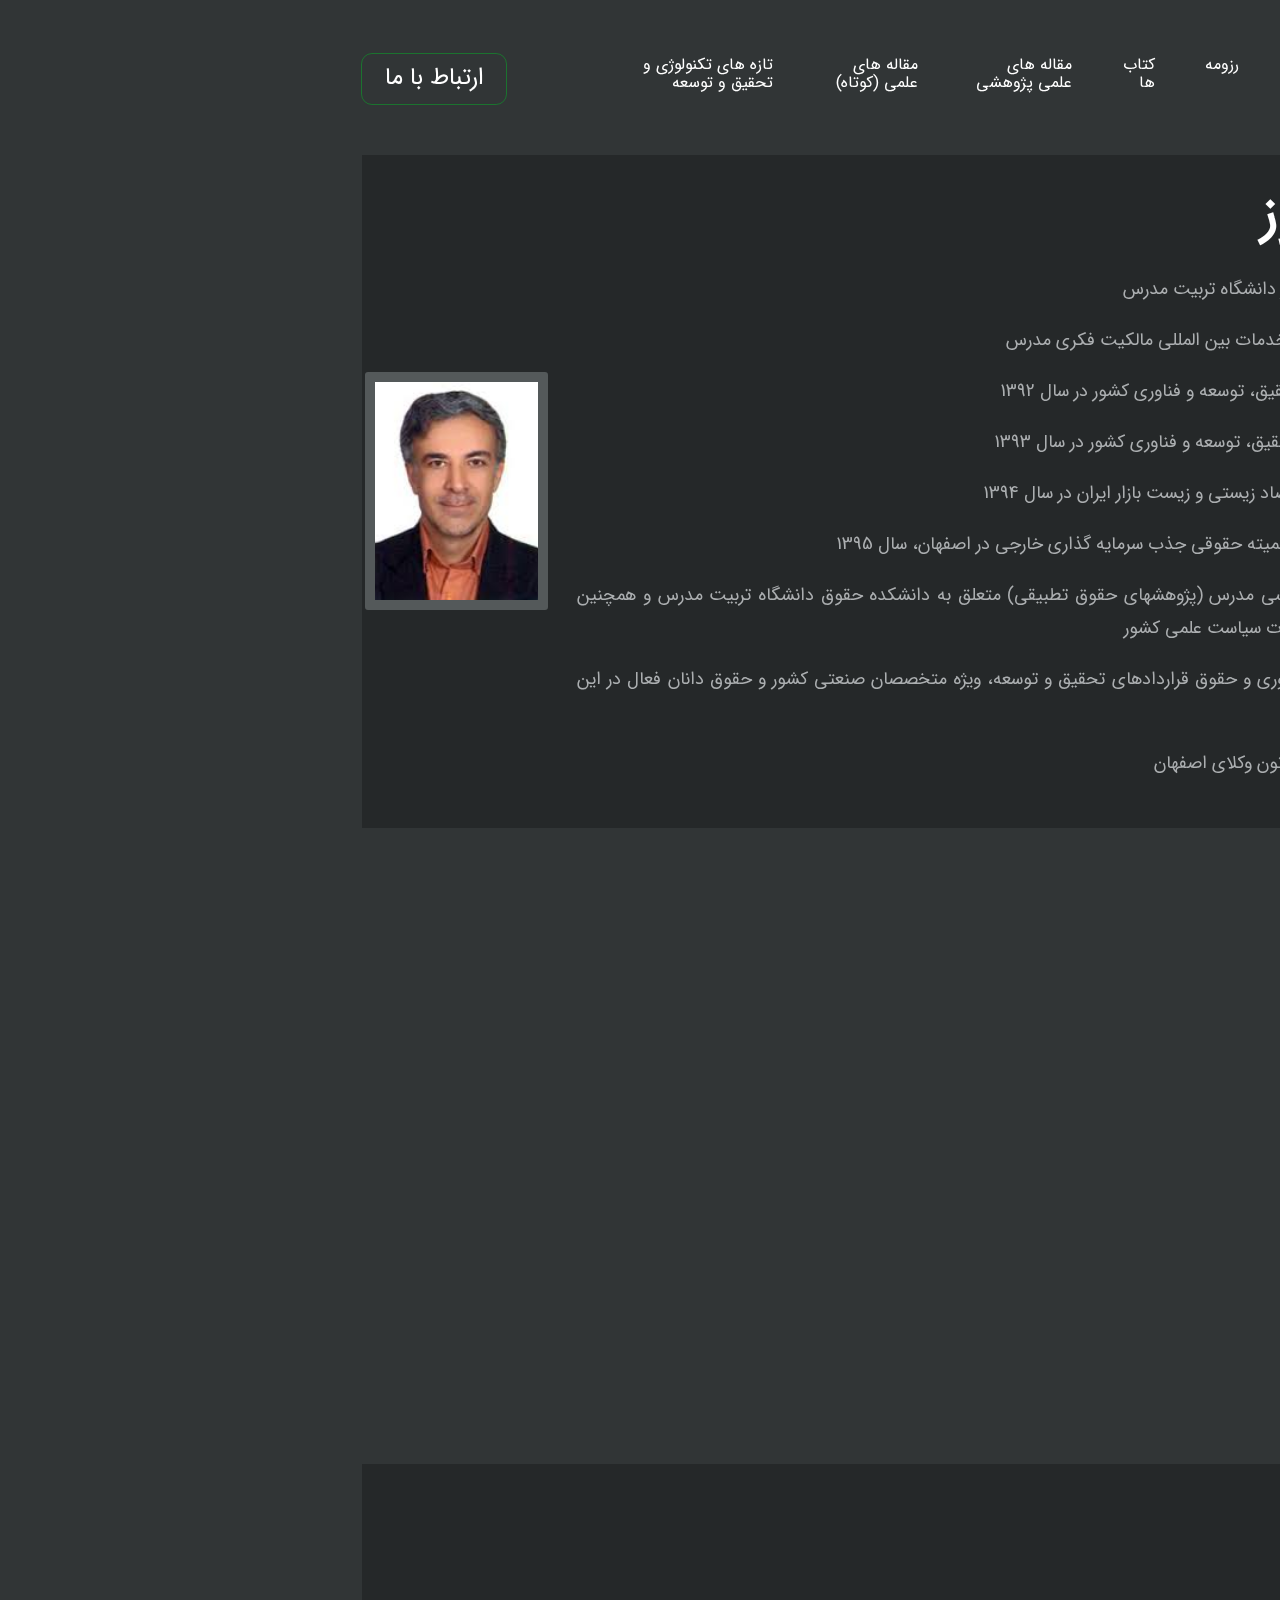
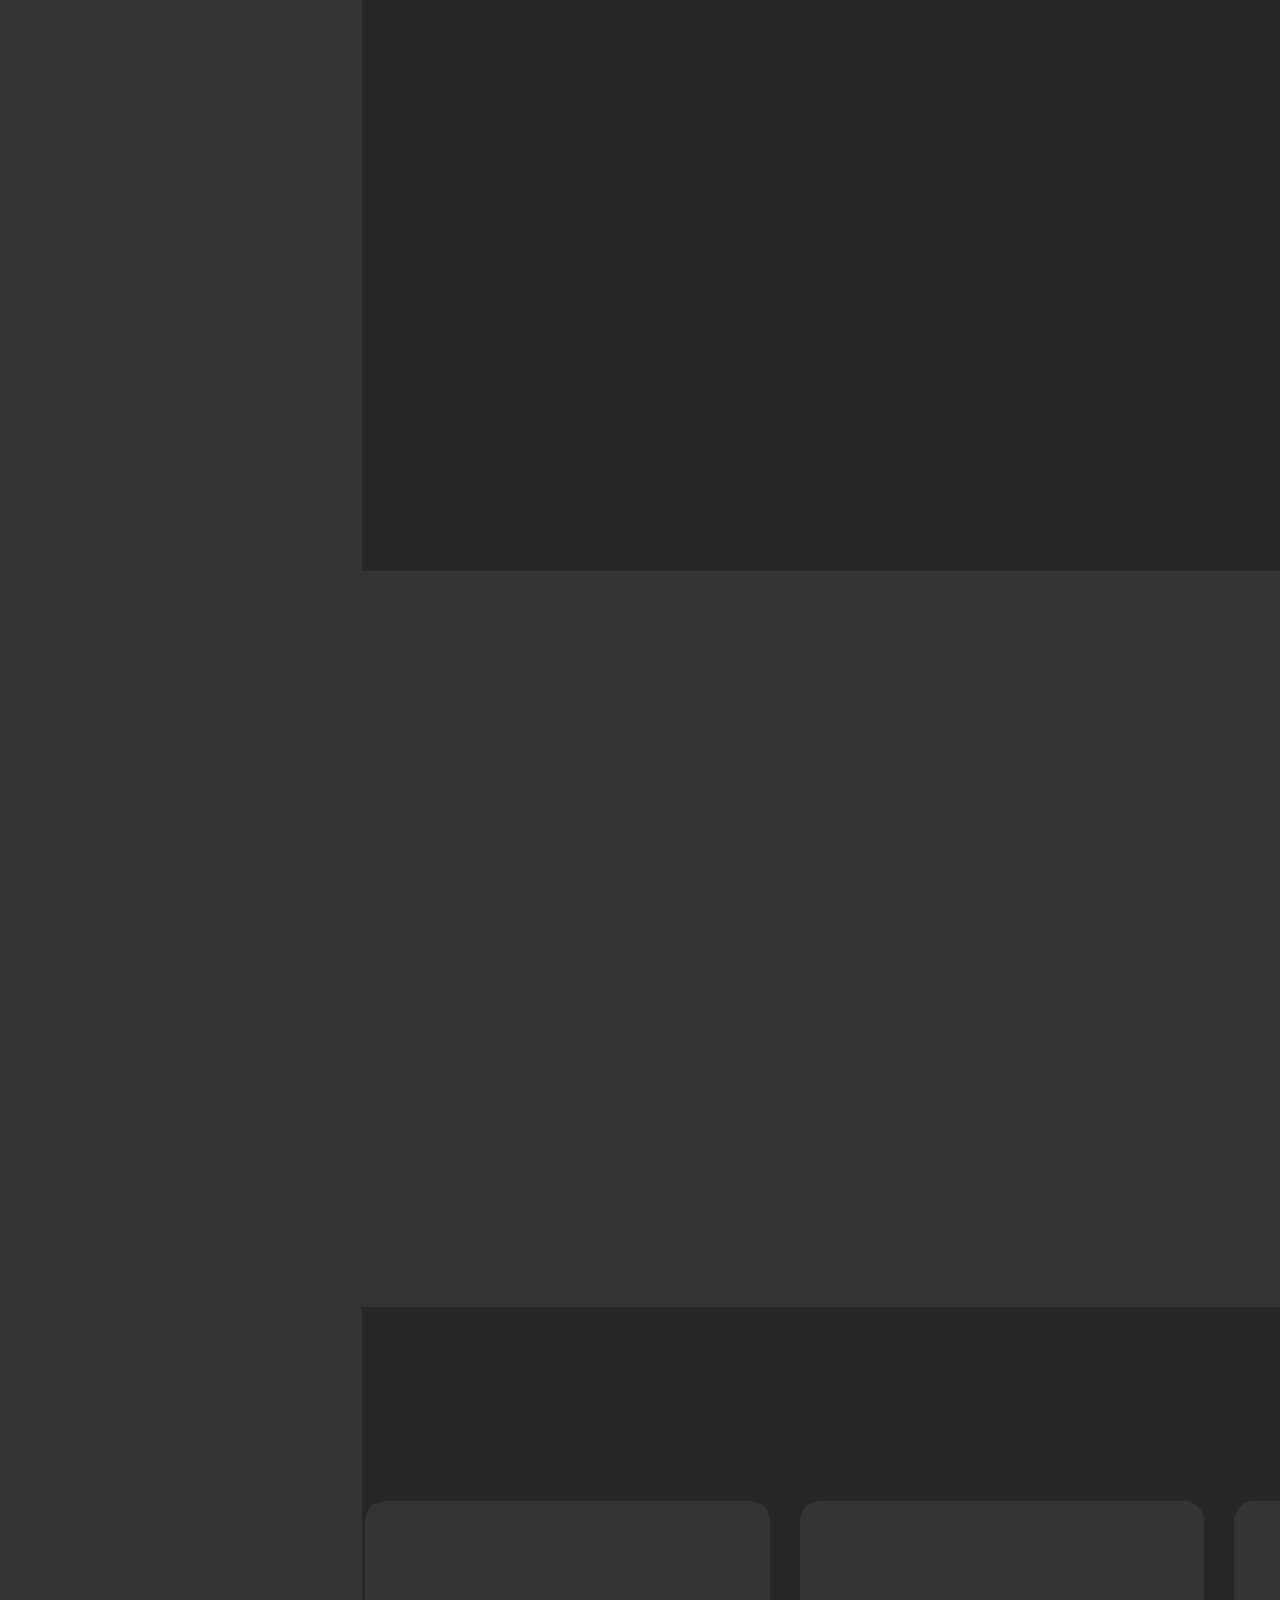
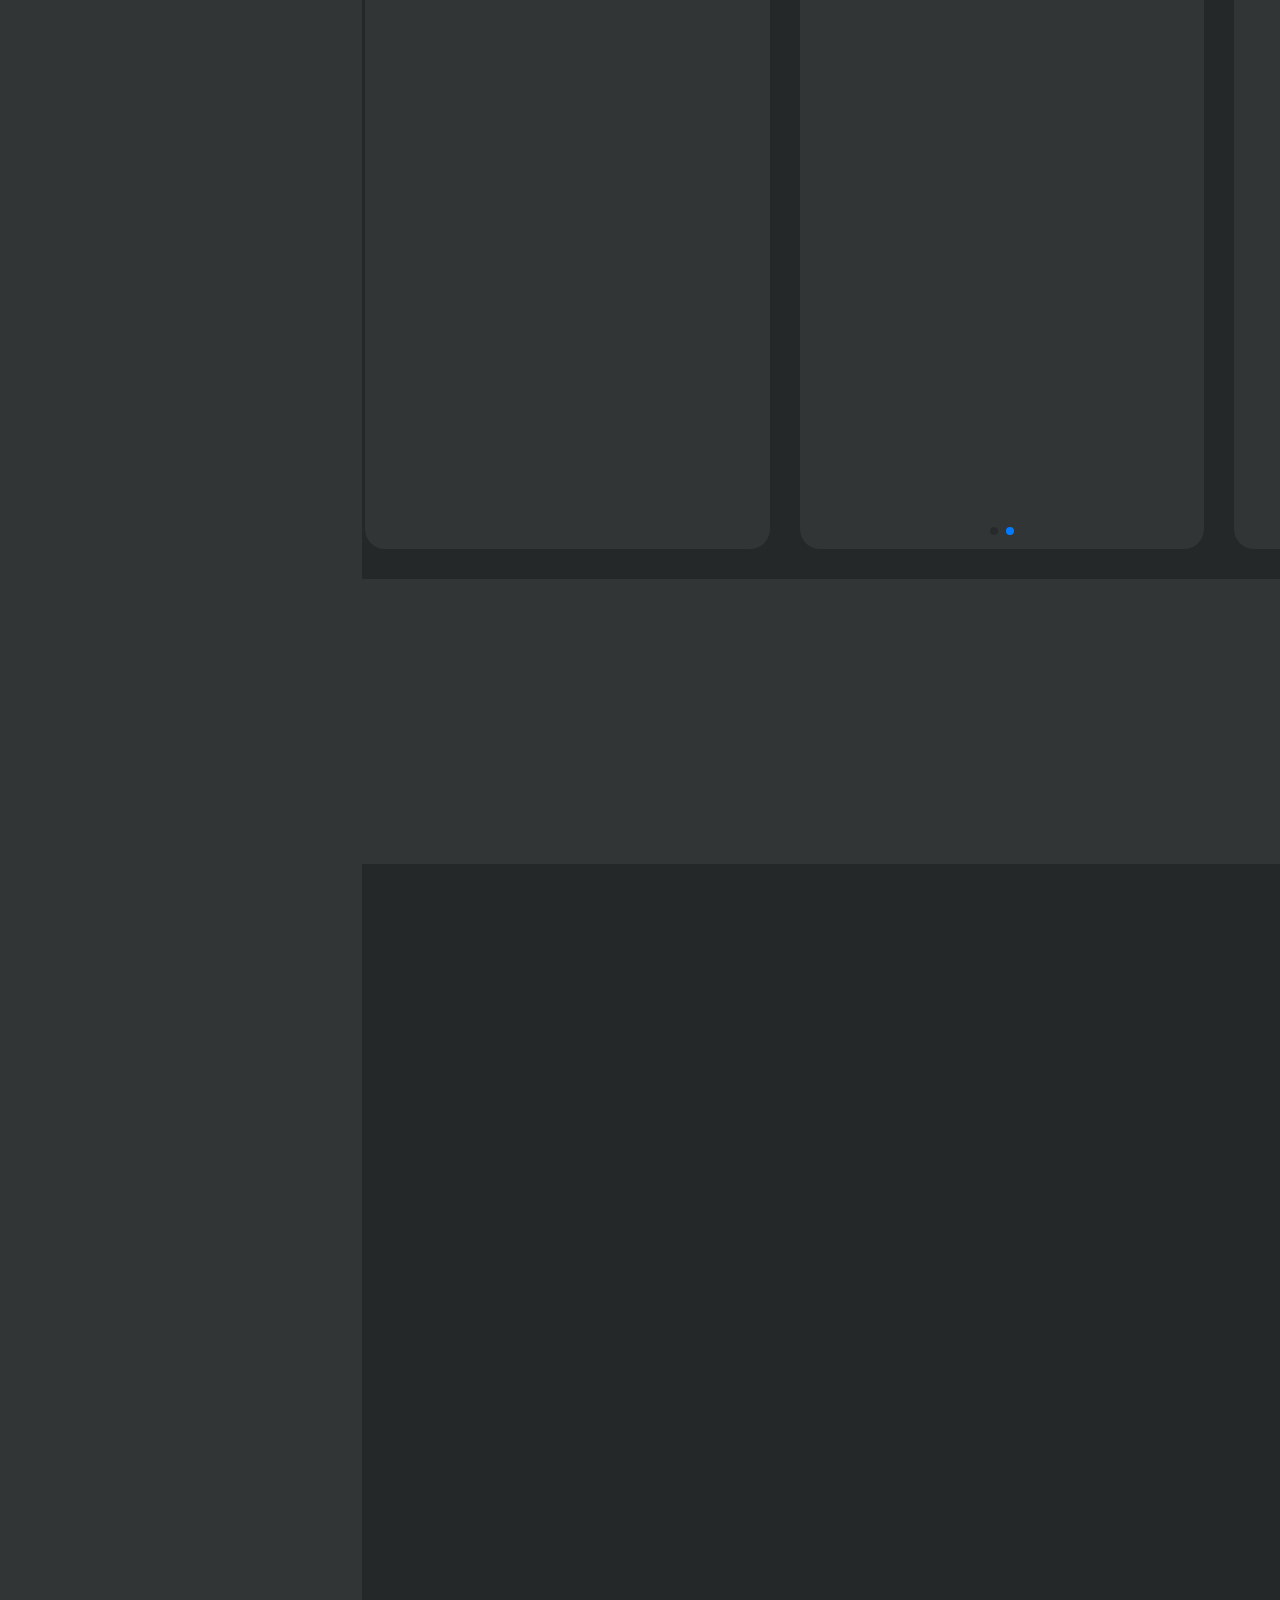
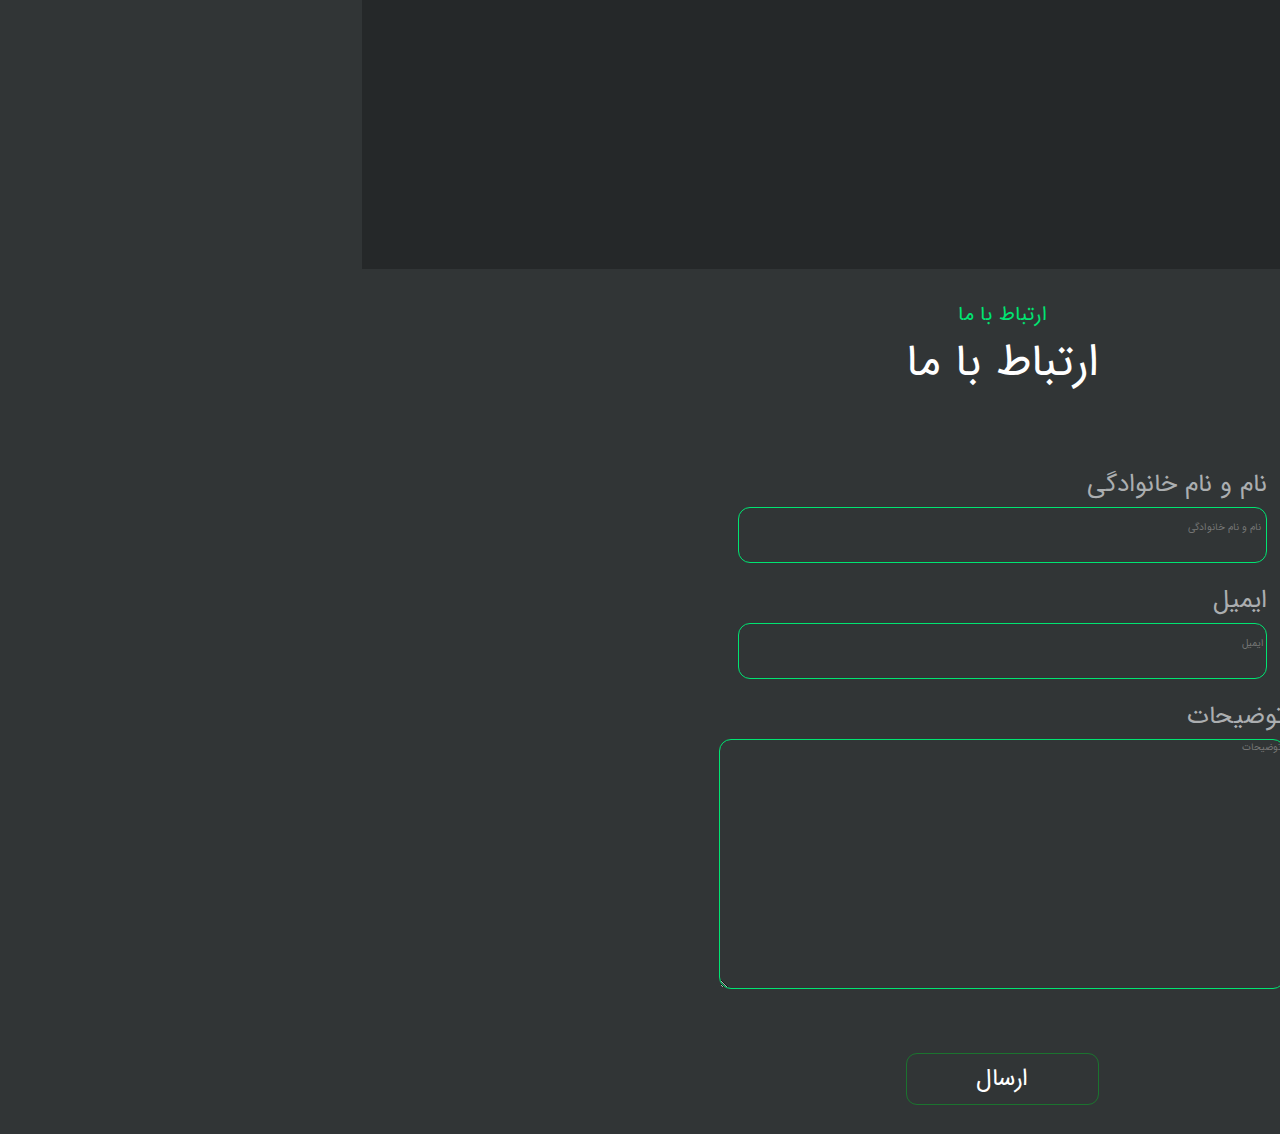
<file: index.html>
<!DOCTYPE html>
<html lang="en">

<head>
    <meta charset="UTF-8">
    <meta http-equiv="X-UA-Compatible" content="IE=edge">
    <meta name="viewport" content="width=device-width, initial-scale=1.0">
    <link rel="preconnect" href="https://fonts.googleapis.com">
    <link rel="preconnect" href="https://fonts.gstatic.com" crossorigin>
    <link href="https://fonts.googleapis.com/css2?family=Poppins:wght@400;500&display=swap" rel="stylesheet">
    <link href="https://unpkg.com/aos@2.3.1/dist/aos.css" rel="stylesheet">
    <link rel="stylesheet" href="https://cdn.jsdelivr.net/npm/swiper@8/swiper-bundle.min.css" />
    <link rel="stylesheet" href="./css/normalize.css">
    <link rel="stylesheet" href="./css/styles.css">
    <title> دکتر محمد احسنی فروز</title>
</head>

<body>
    <!--@@@@@@@@@@@@@@@@ Header @@@@@@@@@@@@@@@@@@@-->
    <header class="header">
        <h1 class="header__title" data-aos="fade-up" data-aos-anchor-placement="center-bottom">
            دکتر محمد احسنی فروز
        </h1>
        <button type="button" class="toggle-btn">
            <span class="bar"></span>
            <span class="bar"></span>
            <span class="bar"></span>
        </button>
        <nav class="navbar">
            <ul class="menu">
                <li class="menu__item" data-aos="flip-left" data-aos-easing="ease-out-cubic" data-aos-duration="2000"><a
                        href="#">صفحه اصلی</a></li>
                <li class="menu__item" data-aos="flip-left" data-aos-easing="ease-out-cubic" data-aos-duration="2000"><a
                        href="/Biography.html">زندگی نامه</a></li>
                <li class="menu__item" data-aos="flip-left" data-aos-easing="ease-out-cubic" data-aos-duration="2000"><a
                        href="#">رزومه</a></li>
                <li class="menu__item" data-aos="flip-left" data-aos-easing="ease-out-cubic" data-aos-duration="2000"><a
                        href="#">کتاب ها </a></li>
                <li class="menu__item" data-aos="flip-left" data-aos-easing="ease-out-cubic" data-aos-duration="2000"><a
                        href="#">مقاله های علمی
                        پژوهشی</a></li>
                <li class="menu__item" data-aos="flip-left" data-aos-easing="ease-out-cubic" data-aos-duration="2000"><a
                        href="#">مقاله های علمی
                        (کوتاه)</a></li>
                <li class="menu__item" data-aos="flip-left" data-aos-easing="ease-out-cubic" data-aos-duration="2000"><a
                        href="#">تازه های تکنولوژی و
                        تحقیق و توسعه</a></li>
            </ul>
            <button type="button" class="btn btn--contact" data-aos="fade-up"
                data-aos-anchor-placement="top-bottom">ارتباط با ما</button>
        </nav>
        <!-- </div> -->
    </header>
    <!--@@@@@@@@@@@@@@@@Main@@@@@@@@@@@@@@@@@@@-->
    <main class="main">
        <!--@@@@@@@@@@@@@@@@ Main-info @@@@@@@@@@@@@@@@@@@-->
        <div class="main__info" data-aos="fade-in">
            <div class="container">
                <div class="main__info--description">
                    <div class="main__info--description__title">
                        <h2 data-aos="fade-down" data-aos-easing="linear" data-aos-duration="1500">محمد احسنی فروز</h2>
                        <p data-aos="fade-down" data-aos-easing="linear" data-aos-duration="1600">
                            <svg class="icon--bio">
                                <use href="images/sprite.svg#star-svgrepo-com"></use>
                            </svg>
                            دکترای تخصصی (Ph.D) حقوق خصوصی از دانشگاه تربیت
                            مدرس
                        </p>
                        <p data-aos="fade-down" data-aos-easing="linear" data-aos-duration="1700">
                            <svg class="icon--bio">
                                <use href="images/sprite.svg#star-svgrepo-com"></use>
                            </svg>
                            عضو هیات علمی دپارتمان آموزش موسسه خدمات بین
                            المللی مالکیت فکری مدرس
                        </p>

                        <p data-aos="fade-down" data-aos-easing="linear" data-aos-duration="1800">
                            <svg class="icon--bio">
                                <use href="images/sprite.svg#star-svgrepo-com"></use>
                            </svg>
                            عضو کمیته علمی دومین
                            اجلاس مدیران
                            تحقیق، توسعه و فناوری کشور در سال 1392
                        </p>

                        <p data-aos="fade-down" data-aos-easing="linear" data-aos-duration="1900">
                            <svg class="icon--bio">
                                <use href="images/sprite.svg#star-svgrepo-com"></use>
                            </svg>
                            عضو کمیته علمی سومین
                            اجلاس مدیران
                            تحقیق، توسعه و فناوری كشور در سال 1393
                        </p>

                        <p data-aos="fade-down" data-aos-easing="linear" data-aos-duration="2000">
                            <svg class="icon--bio">
                                <use href="images/sprite.svg#star-svgrepo-com"></use>
                            </svg>
                            عضو کمیته علمی نخستین
                            اجلاس ملی
                            اقتصاد زیستی و زیست بازار ایران در سال 1394
                        </p>
                        <p data-aos="fade-down" data-aos-easing="linear" data-aos-duration="2100">
                            <svg class="icon--bio">
                                <use href="images/sprite.svg#star-svgrepo-com"></use>
                            </svg>نماینده کانون وکلای
                            دادگستری اصفهان
                            در کمیته حقوقی جذب سرمایه گذاری خارجی در اصفهان،
                            سال 1395
                        </p>
                        <p data-aos="fade-down" data-aos-easing="linear" data-aos-duration="2200">
                            <svg class="icon--bio">
                                <use href="images/sprite.svg#star-svgrepo-com"></use>
                            </svg>
                            داور مقاله ارسالی برای فصلنامه علمی پژوهشی مدرس
                            (پژوهشهای حقوق
                            تطبیقی) متعلق به دانشکده حقوق دانشگاه تربیت مدرس
                            و همچنین فصلنامه‌ی
                            سیاست علم و فناوری مرکز تحقیقات سیاست علمی کشور
                        </p>
                        <p data-aos="fade-down" data-aos-easing="linear" data-aos-duration="2300">
                            <svg class="icon--bio">
                                <use href="images/sprite.svg#star-svgrepo-com"></use>
                            </svg>
                            مدرس کارگاههای آموزشی حقوق انتقال فناوری و حقوق
                            قراردادهای تحقیق و
                            توسعه، ویژه متخصصان صنعتی کشور و حقوق
                            دانان فعال در اين حوزه
                        </p>
                        <p data-aos="fade-down" data-aos-easing="linear" data-aos-duration="2400"><svg
                                class="icon--bio">
                                <use href="images/sprite.svg#star-svgrepo-com"></use>
                            </svg>
                            دارای پروانه وکالت پایه یکم دادگستری از کانون
                            وکلای اصفهان
                        </p>
                    </div>

                </div>
                <img src="./images/Image.png" class="main__info--img">
            </div>
        </div>
        <!--@@@@@@@@@@@@@@@@ Main-bio @@@@@@@@@@@@@@@@@@@-->
        <div class="main__bio" data-aos="fade-right" data-aos-duration="2400">
            <div class="container">
                <img src="./images/01.png" class="main__bio--img">
                <div class="main__bio--description">
                    <div class="main__bio--description__title">
                        <h5>
                            زندگی نامه
                        </h5>
                        <h1>
                            محمد احسني فروز
                        </h1>
                        <p data-aos="fade-up-left" data-aos-duration="2400">
                            محمد احسني فروز فرزند علي در نخستين روز از بهمن
                            ماه سال 1348 در محله ی دستگرد
                            خيار اصفهان، در خانوادهاي مذهبي ديده به جهان
                            گشود. پدر وي به شغل كشاورزي و مادر
                            او به خانه داري مشغول بود. او كه در كار كشاورزي
                            به پدر و خانواده خود كمك ميكرد
                            همزمان دوران تحصيل خود تا دیپلم را نيز در همان
                            محله ی دستگرد خيار گذراند و در
                            خرداد ماه سال 1357 خورشيدي موفق شد در رشته علوم
                            تجربي از دبيرستان وحيد دستگردي،
                            ديپلم خود را دريافت نمايد. او در آن سال بخاطر
                            فراهم نبودن برخی شرایط، نتوانست به
                            تحصیلات خود در دانشگاه ادامه دهد. از این رو، در
                            تير ماه همان سال براي اعزام به
                            خدمت سربازي، ثبت نام نمود و دفترچه آماده به خدمت
                            خود را با تاريخ اعزام براي
                            مردادماه، دريافت كرد. ولي چون در اين روزها
                            مبارزات انقلابي مردم با نظام حاكم
                            علني شده بود از رفتن به سربازي هم خودداري نمود و
                            به جمع مردم و همراهی با آنها در
                            تظاهرات و راهپيمايي ها پیوست. پس از انقلاب، وي
                            از نخستين جواناني بود كه عضو
                            نيروهاي مردمي انتظامات.....
                        </p>
                        <button type="button" class="btn btn--info
                                btn--fill" data-aos="fade-left" data-aos-duration="3000">
                            ادامه زندگی نامه </button>
                    </div>
                </div>
            </div>
        </div>

        <!--@@@@@@@@@@@@@@@@ main__cv @@@@@@@@@@@@@@@@@@@-->
        <div class="main__cv">
            <div class="container">
                <div class="main__cv--description">
                    <div class="main__cv--description__title" data-aos="zoom-out-up" data-aos-duration="2400">
                        <h5> علمی
                        </h5>
                        <h1>
                            رزومه علمی
                        </h1>
                    </div>
                    <div class="main__cv--description__intro wrapper" data-aos="zoom-in-left">
                        <div class="item">
                            <h5 class="glyphicon glyphicon-heart">
                                مدرک تحصیلی:
                            </h5>
                            <p><svg class="icon--bio">
                                    <use xlink:href="images/sprite.svg#check-svgrepo-com"></use>
                                </svg>
                                دکترای تخصصی (Ph.D)
                            </p>
                            <p><svg class="icon--bio">
                                    <use xlink:href="images/sprite.svg#check-svgrepo-com"></use>
                                </svg>
                                حقوق خصوصی از دانشگاه
                                تربیت مدرس با معدل کل 17/26
                            </p>
                            <p><svg class="icon--bio">
                                    <use xlink:href="images/sprite.svg#check-svgrepo-com"></use>
                                </svg>
                                شاگرد اول دانشگاه مزبور با احراز هر سه شرط
                                تعیین شده از سوی دانشگاه
                                برای انتخاب شاگرد اولی .
                            </p>
                        </div>
                    </div>
                    <div class="main__cv--description__intro " data-aos="zoom-in-right">
                        <div>
                            <h5>
                                کتابهای به چاپ رسیده

                            </h5>

                            <p>
                                <svg class="icon--bio">
                                    <use xlink:href="images/sprite.svg#check-svgrepo-com"></use>
                                </svg>
                                قرارداد انتقال تکنولوژی، ماهیت حقوقی،
                                شرایط تشکیل و آثار
                            </p>
                            <p><svg class="icon--bio">
                                    <use xlink:href="images/sprite.svg#check-svgrepo-com"></use>
                                </svg>
                                حقوق ورزشی
                            </p>
                            <p><svg class="icon--bio">
                                    <use xlink:href="images/sprite.svg#check-svgrepo-com"></use>
                                </svg>
                                حقوق انتقال فنآوری، شرح و تفسیر ساختار و
                                شروط و تعهدات قرارداد انتقال
                                فنآوری

                            </p>
                            <p><svg class="icon--bio">
                                    <use xlink:href="images/sprite.svg#check-svgrepo-com"></use>
                                </svg>
                                حقوق قراردادهای تحقیق و توسعه (R&amp;D)
                            </p>
                        </div>
                    </div>

                </div>
                <img src="./images/04.png" class="main__cv--img" data-aos="zoom-in">
            </div>
        </div>
        <!--@@@@@@@@@@@@@@@@ main__book @@@@@@@@@@@@@@@@@@@-->
        <div class="main__book">
            <div class="container">
                <div class="main__book--description">
                    <div class="main__book--description__title" data-aos="zoom-out-up">
                        <h5>
                            کتاب
                        </h5>
                        <h1>
                            کتاب های چاپ شده
                        </h1>
                    </div>
                    <div class="main__book--content">
                        <!-- book3 -->
                        <div class="main__book--content__intro" data-aos="fade-down" data-aos-duration="3000">
                            <img src="./images/book3.png" class="main__book--img">
                            <h5>
                                کتاب حقوق انتقال فناوری
                            </h5>
                            <p>
                                در منظر نهادهای بین‌المللی، بویژه سازمان
                                ملل،
                                یکی از عوامل اصلی توسعه
                                یافتگی کشورها، میزان استیلای آنها بر
                                فنآوري‌هاي
                                روز است. بر پايه این
                                دیدگاه، راه توسعه یافتن کشورهای توسعـه
                                نایافته و
                                در حال توسعه را ناگزیر،
                                انتقال يافتن فنآوری از کشورهای توسعه یافتـه
                                به
                            </p>
                            <button type="button" class="btn btn--info
                                    btn--fill" data-aos="fade-left" data-aos-duration="3000">
                                اطلاعات
                                بیشتر </button>
                        </div>
                        <!-- book1 -->
                        <div class="main__book--content__intro" data-aos="fade-up" data-aos-duration="3000">
                            <img src="./images/book1.png" class="main__book--img">
                            <h5>
                                کتاب قرارداد
                                انتقال تکنولوژی
                            </h5>
                            <p>
                                در منظر نهادهای بین‌المللی، بویژه سازمان
                                ملل،
                                یکی از عوامل اصلی توسعه
                                یافتگی کشورها، میزان استیلای آنها بر
                                فنآوري‌هاي
                                روز است. بر پايه این
                                دیدگاه، راه توسعه یافتن کشورهای توسعـه
                                نایافته و
                                در حال توسعه را ناگزیر،
                                انتقال يافتن فنآوری از کشورهای توسعه یافتـه
                                به
                            </p>
                            <button type="button" class="btn btn--info
                                    btn--fill" data-aos="fade-left" data-aos-duration="3000">
                                اطلاعات
                                بیشتر </button>
                        </div>
                        <!-- book2 -->
                        <div class="main__book--content__intro" data-aos="fade-down" data-aos-duration="3000">
                            <img src="./images/book2.png" class="main__book--img">
                            <h5>
                                کتاب قرارداد
                                انتقال تکنولوژی
                            </h5>
                            <p>
                                در منظر نهادهای بین‌المللی، بویژه سازمان
                                ملل،
                                یکی از عوامل اصلی توسعه
                                یافتگی کشورها، میزان استیلای آنها بر
                                فنآوري‌هاي
                                روز است. بر پايه این
                                دیدگاه، راه توسعه یافتن کشورهای توسعـه
                                نایافته و
                                در حال توسعه را ناگزیر،
                                انتقال يافتن فنآوری از کشورهای توسعه یافتـه
                                به


                            </p>
                            <button type="button" class="btn btn--info
                                    btn--fill" data-aos="fade-left" data-aos-duration="3000">
                                اطلاعات
                                بیشتر </button>
                        </div>
                        <!-- book4 -->
                        <div class="main__book--content__intro" data-aos="fade-up" data-aos-duration="3000">
                            <img src="./images/book4.png" class="main__book--img">
                            <h5>
                                کتاب حقوق
                                ورزشی
                            </h5>
                            <p>
                                در منظر نهادهای بین‌المللی، بویژه سازمان
                                ملل،
                                یکی از عوامل اصلی توسعه
                                یافتگی کشورها، میزان استیلای آنها بر
                                فنآوري‌هاي
                                روز است. بر پايه این
                                دیدگاه، راه توسعه یافتن کشورهای توسعـه
                                نایافته و
                                در حال توسعه را ناگزیر،
                                انتقال يافتن فنآوری از کشورهای توسعه یافتـه
                                به
                            </p>
                            <button type="button" class="btn btn--info
                                    btn--fill" data-aos="fade-left" data-aos-duration="3000">
                                اطلاعات
                                بیشتر </button>
                        </div>
                    </div>
                </div>
            </div>
        </div>

        <!--@@@@@@@@@@@@@@@@ main__article @@@@@@@@@@@@@@@@@@@-->
        <div class="main__slide">
            <div class="container">
                <div class="main__slide--description">
                    <div class="main__slide--description__title">
                        <h5 data-aos="fade-down-right" data-aos-duration="2400">
                            مقاله
                        </h5>
                        <h1 data-aos="fade-down-right" data-aos-duration="3400">
                            مقاله های علمی
                            (کوتاه)
                        </h1>
                    </div>
                    <div class="swiper mySwiper">
                        <div class="swiper-wrapper">
                            <div class="swiper-slide">
                                <div class="swiper-slide--content">
                                    <div class="swiper-slide__article--content__intro" data-aos="fade-down-left"
                                        data-aos-duration="2400">
                                        <div class="swiper-slide__article--title">
                                            <img src="./images/11.png" class="swiper-slide__article--img">
                                            <div>
                                                <h5>
                                                    تعهدات و الزامات طرفین
                                                    در
                                                    قرارداد
                                                </h5>
                                                <h6>
                                                    چاپ شده در فصلنامه شماره
                                                    73
                                                    علمی
                                                    پژوهشیِ
                                                </h6>
                                            </div>

                                        </div>
                                        <p>
                                            چکیده: به دلیل ربط وثیق با هدف
                                            اصلی
                                            قرارداد
                                            انتقال فناوری، «تعهد به تحقق
                                            انتقال»
                                            یکی از
                                            مهم ترین تعهدات انتقال دهنده
                                            است.
                                            همچنین با
                                            بررسی قواعد عمومی قراردادها،
                                            تحلیل
                                            عرف معمول
                                            در بازار تجارت فناوری و برخی
                                            مقررات
                                            حقوق
                                            داخلی و چند کشور دیگر، چند نتیجه
                                            مهم
                                            دیگر
                                            آشکار شده است. نخست این که این
                                            تعهد
                                            محور
                                            تمام تعهدات انتقال دهنده در
                                            برابر
                                            انتقال
                                            گیرنده است.
                                        </p>
                                        <button type="button" class="btn
                                                        btn--info
                                                        btn--fill" data-aos="fade-left" data-aos-duration="3000">

                                            ادامه... </button>
                                    </div>
                                </div>
                            </div>
                            <div class="swiper-slide">
                                <div class="swiper-slide--content">
                                    <div class="swiper-slide__article--content__intro" data-aos="fade-down-left"
                                        data-aos-duration="2400">
                                        <div class="swiper-slide__article--title">
                                            <img src="./images/11.png" class="swiper-slide__article--img">
                                            <div>
                                                <h5>
                                                    تعهدات و الزامات طرفین
                                                    در
                                                    قرارداد
                                                </h5>
                                                <h6>
                                                    چاپ شده در فصلنامه شماره
                                                    73
                                                    علمی
                                                    پژوهشیِ
                                                </h6>
                                            </div>

                                        </div>
                                        <p>
                                            چکیده: به دلیل ربط وثیق با هدف
                                            اصلی
                                            قرارداد
                                            انتقال فناوری، «تعهد به تحقق
                                            انتقال»
                                            یکی از
                                            مهم ترین تعهدات انتقال دهنده
                                            است.
                                            همچنین با
                                            بررسی قواعد عمومی قراردادها،
                                            تحلیل
                                            عرف معمول
                                            در بازار تجارت فناوری و برخی
                                            مقررات
                                            حقوق
                                            داخلی و چند کشور دیگر، چند نتیجه
                                            مهم
                                            دیگر
                                            آشکار شده است. نخست این که این
                                            تعهد
                                            محور
                                            تمام تعهدات انتقال دهنده در
                                            برابر
                                            انتقال
                                            گیرنده است.
                                        </p>
                                        <button type="button" class="btn
                                                        btn--info
                                                        btn--fill" data-aos="fade-left" data-aos-duration="3000">
                                            ادامه... </button>
                                    </div>
                                </div>
                            </div>
                            <div class="swiper-slide">
                                <div class="swiper-slide--content">
                                    <div class="swiper-slide__article--content__intro" data-aos="fade-down-left"
                                        data-aos-duration="2400">
                                        <div class="swiper-slide__article--title">
                                            <img src="./images/11.png" class="swiper-slide__article--img">
                                            <div>
                                                <h5>
                                                    تعهدات و الزامات طرفین
                                                    در
                                                    قرارداد
                                                </h5>
                                                <h6>
                                                    چاپ شده در فصلنامه شماره
                                                    73
                                                    علمی
                                                    پژوهشیِ
                                                </h6>
                                            </div>
                                        </div>
                                        <p>
                                            چکیده: به دلیل ربط وثیق با هدف
                                            اصلی
                                            قرارداد
                                            انتقال فناوری، «تعهد به تحقق
                                            انتقال»
                                            یکی از
                                            مهم ترین تعهدات انتقال دهنده
                                            است.
                                            همچنین با
                                            بررسی قواعد عمومی قراردادها،
                                            تحلیل
                                            عرف معمول
                                            در بازار تجارت فناوری و برخی
                                            مقررات
                                            حقوق
                                            داخلی و چند کشور دیگر، چند نتیجه
                                            مهم
                                            دیگر
                                            آشکار شده است. نخست این که این
                                            تعهد
                                            محور
                                            تمام تعهدات انتقال دهنده در
                                            برابر
                                            انتقال
                                            گیرنده است.
                                        </p>
                                        <button type="button" class="btn
                                                        btn--info
                                                        btn--fill" data-aos="fade-left" data-aos-duration="3000">
                                            ادامه... </button>
                                    </div>
                                </div>
                            </div>
                            <div class="swiper-slide">
                                <div class="swiper-slide--content">
                                    <div class="swiper-slide__article--content__intro" data-aos="fade-down-left"
                                        data-aos-duration="2400">
                                        <div class="swiper-slide__article--title">
                                            <img src="./images/11.png" class="swiper-slide__article--img">
                                            <div>
                                                <h5>
                                                    تعهدات و الزامات طرفین
                                                    در
                                                    قرارداد
                                                </h5>
                                                <h6>
                                                    چاپ شده در فصلنامه شماره
                                                    73
                                                    علمی
                                                    پژوهشیِ
                                                </h6>
                                            </div>

                                        </div>
                                        <p>
                                            چکیده: به دلیل ربط وثیق با هدف
                                            اصلی
                                            قرارداد
                                            انتقال فناوری، «تعهد به تحقق
                                            انتقال»
                                            یکی از
                                            مهم ترین تعهدات انتقال دهنده
                                            است.
                                            همچنین با
                                            بررسی قواعد عمومی قراردادها،
                                            تحلیل
                                            عرف معمول
                                            در بازار تجارت فناوری و برخی
                                            مقررات
                                            حقوق
                                            داخلی و چند کشور دیگر، چند نتیجه
                                            مهم
                                            دیگر
                                            آشکار شده است. نخست این که این
                                            تعهد
                                            محور
                                            تمام تعهدات انتقال دهنده در
                                            برابر
                                            انتقال
                                            گیرنده است.
                                        </p>
                                        <button type="button" class="btn
                                                        btn--info
                                                        btn--fill" data-aos="fade-left" data-aos-duration="3000">

                                            ادامه... </button>
                                    </div>
                                </div>
                            </div>
                        </div>
                        <div class="swiper-pagination"></div>
                    </div>
                </div>
            </div>
        </div>
        </div>
        </div>

        <!--@@@@@@@@@@@@@@@@ main__counter @@@@@@@@@@@@@@@@@@@-->
        <div class="main__counter">
            <div class="container">
                <div class="main__counter--description" data-aos="flip-left" data-aos-easing="ease-out-cubic"
                    data-aos-duration="2000">
                    <div class="circle">
                        <svg class="icon">
                            <use href="images/sprite.svg#book-svgrepo-com">
                            </use>
                        </svg>
                    </div>
                    <h2>کتاب</h2>
                    <h2>4</h2>
                </div>

                <div class="main__counter--description" data-aos="flip-left" data-aos-easing="ease-out-cubic"
                    data-aos-duration="2000">
                    <div class="circle">
                        <svg class="icon">
                            <use href="images/sprite.svg#book-svgrepo-com"></use>
                        </svg>
                    </div>
                    <h2>مقاله
                        علمی پژوهشی
                    </h2>
                    <h2>10</h2>
                </div>

                <div class="main__counter--description" data-aos="flip-left" data-aos-easing="ease-out-cubic"
                    data-aos-duration="2000">
                    <div class="circle">
                        <svg class="icon">
                            <use href="images/sprite.svg#book-svgrepo-com"></use>
                        </svg>
                    </div>
                    <h2>مقاله کوتاه</h2>
                    <h2>3</h2>
                </div>
            </div>
        </div>


        <!--@@@@@@@@@@@@@@@@ main__article @@@@@@@@@@@@@@@@@@@-->
        <div class="main__article">
            <div class="container">
                <div class="main__article--description" data-aos="fade-left" data-aos-duration="2400">
                    <div class="main__article--description__title">
                        <h5 data-aos="fade-down-right" data-aos-duration="2400">
                            مقاله
                        </h5>
                        <h1 data-aos="fade-down-right" data-aos-duration="3400">
                            مقاله های علمی
                            (کوتاه)
                        </h1>
                    </div>
                    <div class="main__article--content">
                        <div class="main__article--content__intro">
                            <div class="main__article--title">
                                <img src="./images/11.png" class="main__article--img">
                                <div>
                                    <h5>
                                        تعهدات و الزامات طرفین در
                                        قرارداد
                                    </h5>
                                    <h6>
                                        چاپ شده در فصلنامه شماره 73 علمی
                                        پژوهشیِ
                                    </h6>
                                </div>

                            </div>
                            <p>

                                چکیده: به دلیل ربط وثیق با هدف اصلی
                                قرارداد
                                انتقال فناوری، «تعهد به تحقق انتقال» یکی
                                از
                                مهم ترین تعهدات انتقال دهنده است. همچنین
                                با
                                بررسی قواعد عمومی قراردادها، تحلیل عرف
                                معمول
                                در بازار تجارت فناوری و برخی مقررات حقوق
                                داخلی و چند کشور دیگر، چند نتیجه مهم
                                دیگر
                                آشکار شده است. نخست این که این تعهد محور
                                تمام تعهدات انتقال دهنده در برابر انتقال
                                گیرنده است.
                            </p>
                            <button type="button" class="btn btn--info
                                    btn--fill" data-aos="fade-left" data-aos-duration="3000">

                                ادامه... </button>
                        </div>

                        <div class="main__article--content__intro">
                            <div class="main__article--title">
                                <img src="./images/12.png" class="main__article--img">
                                <div>
                                    <h5>
                                        ملاکها و ضوابط ارزیابی
                                    </h5>
                                    <h6>
                                        چاپ شده در وي‍ژه نامه مالكيت
                                        فكري
                                    </h6>
                                </div>

                            </div>
                            <p>
                                در بحث ملاک‌ها و ضوابط ارزیابی خسارات
                                ناشی
                                از نقض حقوق مالکیت فکری، هرچند نوع خسارت
                                از
                                این جهت که قابل مطالبه باشد یا خیر به
                                عنوان
                                ضابطه تقویم، نقش دارد، نوع خسارت به خودی
                                خود
                                می‌تواند ملاک و ضابطه ارزیابی هم به شمار
                                آید. با وجود این، در نظام حقوقی کشورمان،
                                برای ارزیابی خسارات ناشی از نقض حقوق
                                مزبور،
                                ملاک خاصی پیش‌بینی نشده است. در حالی که
                                در
                            </p>
                            <button type="button" class="btn btn--info
                                    btn--fill" data-aos="fade-left" data-aos-duration="3000">
                                ادامه... </button>
                        </div>

                        <div class="main__article--content__intro">
                            <div class="main__article--title">
                                <img src="./images/13.png" class="main__article--img">
                                <div>
                                    <h5>
                                        آثار انتقال حقوق و تكاليف
                                        قراردادي
                                        به
                                        ثالث
                                    </h5>
                                    <h6>
                                        چاپ شده در نشريه علمي پ‍ژوهشي و
                                        فنآوري
                                    </h6>
                                </div>

                            </div>

                            <p>
                                در منظر نهادهای بین‌المللی، بویژه سازمان
                                ملل،
                                یکی از عوامل اصلی توسعه
                                یافتگی کشورها، میزان استیلای آنها بر
                                فنآوري‌هاي
                                روز است. بر پايه این
                                دیدگاه، راه توسعه یافتن کشورهای توسعـه
                                نایافته و
                                در حال توسعه را ناگزیر،
                                انتقال يافتن فنآوری از کشورهای توسعه
                                یافتـه
                                به
                            </p>
                            <button type="button" class="btn btn--info
                                    btn--fill" data-aos="fade-left" data-aos-duration="3000">
                                ادامه... </button>
                        </div>
                    </div>
                </div>
            </div>
        </div>



        <!--@@@@@@@@@@@@@@@@ main__contact @@@@@@@@@@@@@@@@@@@-->
        <div class="main__contact">
            <div class="container">
                <div class="main__contact--description">
                    <div class="main__contact--description__title">
                        <h5>
                            ارتباط با ما
                        </h5>
                        <h1>
                            ارتباط با ما
                        </h1>
                    </div>
                    <div class="main__contact--content">
                        <form class="form--field">
                            <!-- username -->
                            <div class="form--field__item">
                                <label for="username">
                                    نام و نام خانوادگی
                                </label>
                                <input id="username" type="text" placeholder=" نام و نام خانوادگی">
                            </div>
                            <!-- email -->
                            <div class="form--field__item">
                                <label for="email">
                                    ایمیل
                                </label>
                                <input id="email" type="email" placeholder="ایمیل">
                            </div>
                            <!-- description -->
                            <div class="form--field__item">
                                <label for="description">
                                    توضیحات
                                </label>
                                <textarea id="description" rows="20" cols="100" placeholder="توضیحات"></textarea>
                            </div>
                            <button type="submit" class="btn
                                    btn--contact">ارسال</button>
                        </form>
                    </div>
                </div>
            </div>
        </div>



    </main>
    <!--@@@@@@@@@@@@@@@@Footer@@@@@@@@@@@@@@@@@@@-->
    <footer>

    </footer>
    <script src="https://cdn.jsdelivr.net/npm/swiper@8/swiper-bundle.min.js"></script>
    <script src="./main.js"></script>
    <script src="https://unpkg.com/aos@2.3.1/dist/aos.js"></script>
    <script>
        AOS.init();
    </script>


</body>

</html>
</file>
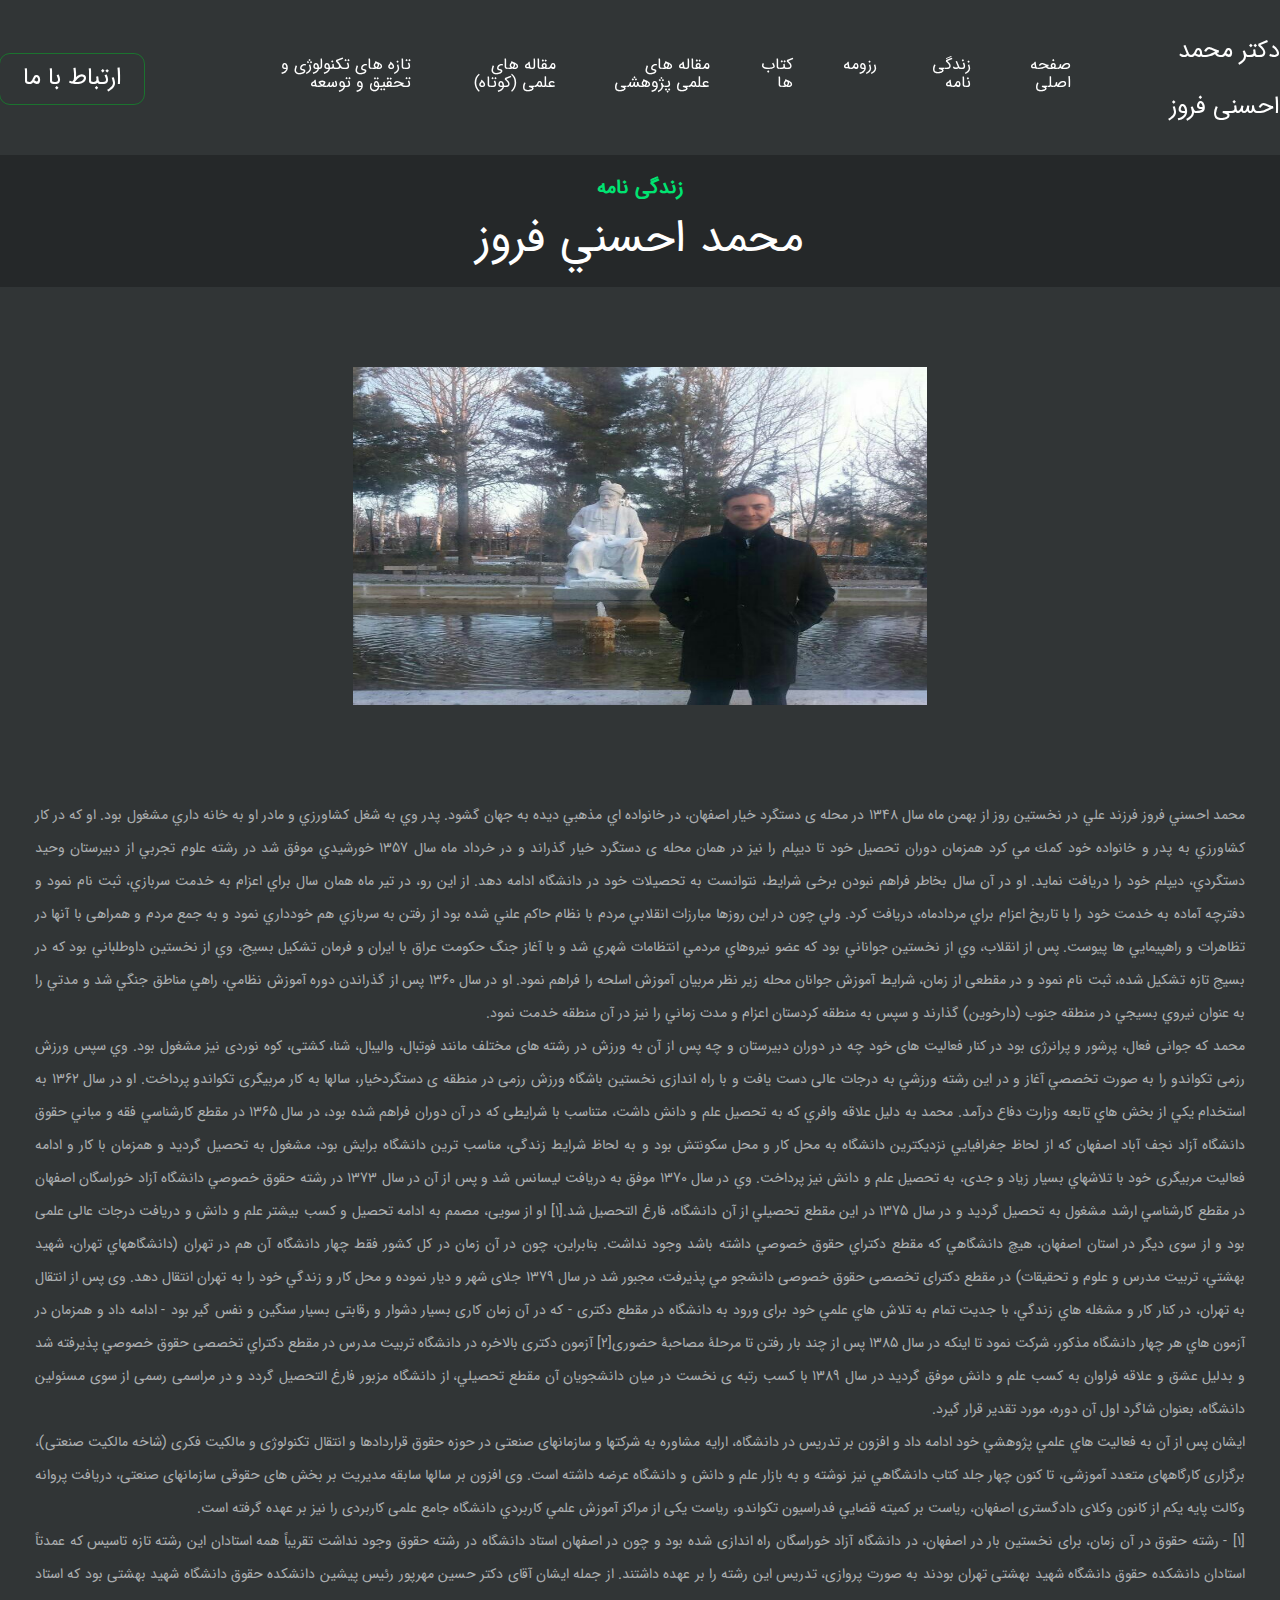
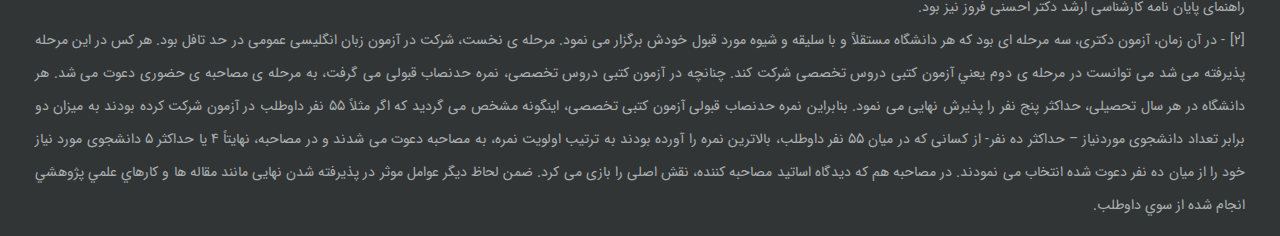
<file: Biography.html>
<!DOCTYPE html>
<html lang="en">

<head>
    <meta charset="UTF-8">
    <meta http-equiv="X-UA-Compatible" content="IE=edge">
    <meta name="viewport" content="width=device-width, initial-scale=1.0">
    <link rel="preconnect" href="https://fonts.googleapis.com">
    <link rel="preconnect" href="https://fonts.gstatic.com" crossorigin>
    <link href="https://fonts.googleapis.com/css2?family=Poppins:wght@400;500&display=swap" rel="stylesheet">
    <link href="https://unpkg.com/aos@2.3.1/dist/aos.css" rel="stylesheet">
    <link rel="stylesheet" href="https://cdn.jsdelivr.net/npm/swiper@8/swiper-bundle.min.css" />
    <link rel="stylesheet" href="./css/normalize.css">
    <link rel="stylesheet" href="./css/styles.css">
    <title> دکتر محمد احسنی فروز</title>
</head>

<body>
    <!--@@@@@@@@@@@@@@@@ Header @@@@@@@@@@@@@@@@@@@-->
    <header class="header">
        <h1 class="header__title" data-aos="fade-up" data-aos-anchor-placement="center-bottom">
            دکتر محمد احسنی فروز
        </h1>
        <button type="button" class="toggle-btn">
            <span class="bar"></span>
            <span class="bar"></span>
            <span class="bar"></span>
        </button>
        <nav class="navbar">
            <ul class="menu">
                <li class="menu__item" data-aos="flip-left" data-aos-easing="ease-out-cubic" data-aos-duration="2000"><a
                        href="#">صفحه اصلی</a></li>
                <li class="menu__item" data-aos="flip-left" data-aos-easing="ease-out-cubic" data-aos-duration="2000"><a
                        href="/Biography.html">زندگی نامه</a></li>
                <li class="menu__item" data-aos="flip-left" data-aos-easing="ease-out-cubic" data-aos-duration="2000"><a
                        href="#">رزومه</a></li>
                <li class="menu__item" data-aos="flip-left" data-aos-easing="ease-out-cubic" data-aos-duration="2000"><a
                        href="#">کتاب ها </a></li>
                <li class="menu__item" data-aos="flip-left" data-aos-easing="ease-out-cubic" data-aos-duration="2000"><a
                        href="#">مقاله های علمی
                        پژوهشی</a></li>
                <li class="menu__item" data-aos="flip-left" data-aos-easing="ease-out-cubic" data-aos-duration="2000"><a
                        href="#">مقاله های علمی
                        (کوتاه)</a></li>
                <li class="menu__item" data-aos="flip-left" data-aos-easing="ease-out-cubic" data-aos-duration="2000"><a
                        href="#">تازه های تکنولوژی و
                        تحقیق و توسعه</a></li>
            </ul>
            <button type="button" class="btn btn--contact" data-aos="fade-up"
                data-aos-anchor-placement="top-bottom">ارتباط با ما</button>
        </nav>
        <!-- </div> -->
    </header>
    <!--@@@@@@@@@@@@@@@@Main@@@@@@@@@@@@@@@@@@@-->
    <main class="main">
        <div class="main__bio--desc">
            <div class="main__bio--desc__header">
                <h5>
                    زندگی نامه
                </h5>
                <h1>
                    محمد احسني فروز
                </h1>
            </div>
            <div class="container">
                <div class="main__desc__content">
                    <div class="container">
                        <img src="./images/01.png" class="main__desc__content--img">
                        <p>
                            محمد احسني فروز فرزند علي در نخستين روز از بهمن ماه سال 1348 در محله ی دستگرد خيار
                            اصفهان، در خانواده اي مذهبي ديده به جهان گشود. پدر وي به شغل كشاورزي و مادر او به
                            خانه داري مشغول بود. او كه در كار كشاورزي به پدر و خانواده خود كمك مي كرد همزمان
                            دوران تحصيل خود تا دیپلم را نيز در همان محله ی دستگرد خيار گذراند و در خرداد ماه سال
                            1357 خورشيدي موفق شد در رشته علوم تجربي از دبيرستان وحيد دستگردي، ديپلم خود را
                            دريافت نمايد. او در آن سال بخاطر فراهم نبودن برخی شرایط، نتوانست به تحصیلات خود در
                            دانشگاه ادامه دهد. از این رو، در تير ماه همان سال براي اعزام به خدمت سربازي، ثبت نام
                            نمود و دفترچه آماده به خدمت خود را با تاريخ اعزام براي مردادماه، دريافت كرد. ولي چون
                            در اين روزها مبارزات انقلابي مردم با نظام حاكم علني شده بود از رفتن به سربازي هم
                            خودداري نمود و به جمع مردم و همراهی با آنها در تظاهرات و راهپيمايي ها پیوست. پس از
                            انقلاب، وي از نخستين جواناني بود كه عضو نيروهاي مردمي انتظامات شهري شد و با آغاز جنگ
                            حكومت عراق با ايران و فرمان تشكيل بسيج، وي از نخستين داوطلباني بود كه در بسيج تازه
                            تشكيل شده، ثبت نام نمود و در مقطعی از زمان، شرايط آموزش جوانان محله زير نظر مربيان
                            آموزش اسلحه را فراهم نمود. او در سال 1360 پس از گذراندن دوره آموزش نظامي، راهي مناطق
                            جنگي شد و مدتي را به عنوان نيروي بسيجي در منطقه جنوب (دارخوين) گذارند و سپس به منطقه
                            كردستان اعزام و مدت زماني را نيز در آن منطقه خدمت نمود.
                            <br>
                            محمد که جوانی فعال، پرشور و پرانرژی بود در کنار فعالیت های خود چه در دوران دبیرستان
                            و چه پس از آن به ورزش در رشته های مختلف مانند فوتبال، والیبال، شنا، کشتی، کوه نوردی
                            نيز مشغول بود. وي سپس ورزش رزمی تکواندو را به صورت تخصصي آغاز و در اين رشته ورزشي به
                            درجات عالی دست یافت و با راه اندازی نخستین باشگاه ورزش رزمی در منطقه ی دستگردخیار،
                            سالها به کار مربیگری تکواندو پرداخت. او در سال 1362 به استخدام يكي از بخش هاي تابعه
                            وزارت دفاع درآمد. محمد به دليل علاقه وافري كه به تحصيل علم و دانش داشت، متناسب با
                            شرایطی که در آن دوران فراهم شده بود، در سال 1365 در مقطع كارشناسي فقه و مباني حقوق
                            دانشگاه آزاد نجف آباد اصفهان كه از لحاظ جغرافيايي نزديكترين دانشگاه به محل كار و محل
                            سكونتش بود و به لحاظ شرایط زندگی، مناسب ترین دانشگاه برایش بود، مشغول به تحصیل گردید
                            و همزمان با کار و ادامه فعالیت مربیگری خود با تلاشهاي بسیار زیاد و جدی، به تحصيل علم
                            و دانش نیز پرداخت. وي در سال 1370 موفق به دريافت ليسانس شد و پس از آن در سال 1373 در
                            رشته حقوق خصوصي دانشگاه آزاد خوراسگان اصفهان در مقطع كارشناسي ارشد مشغول به تحصيل
                            گرديد و در سال 1375 در اين مقطع تحصيلي از آن دانشگاه، فارغ التحصيل شد.[1] او از
                            سویی، مصمم به ادامه تحصيل و کسب بیشتر علم و دانش و دریافت درجات عالی علمی بود و از
                            سوی دیگر در استان اصفهان، هيچ دانشگاهي كه مقطع دكتراي حقوق خصوصي داشته باشد وجود
                            نداشت. بنابراین، چون در آن زمان در کل کشور فقط چهار دانشگاه آن هم در تهران
                            (دانشگاههاي تهران، شهيد بهشتي، تربيت مدرس و علوم و تحقيقات) در مقطع دکترای تخصصی
                            حقوق خصوصی دانشجو مي پذيرفت، مجبور شد در سال 1379 جلای شهر و دیار نموده و محل كار و
                            زندگي خود را به تهران انتقال دهد. وی پس از انتقال به تهران، در كنار كار و مشغله هاي
                            زندگي، با جدیت تمام به تلاش هاي علمي خود برای ورود به دانشگاه در مقطع دکتری - که در
                            آن زمان کاری بسیار دشوار و رقابتی بسیار سنگین و نفس گیر بود - ادامه داد و همزمان در
                            آزمون هاي هر چهار دانشگاه مذكور، شركت نمود تا اينكه در سال 1385 پس از چند بار رفتن
                            تا مرحلۀ مصاحبۀ حضوری[2] آزمون دکتری بالاخره در دانشگاه تربيت مدرس در مقطع دكتراي
                            تخصصی حقوق خصوصي پذيرفته شد و بدلیل عشق و علاقه فراوان به کسب علم و دانش موفق گرديد
                            در سال 1389 با کسب رتبه ی نخست در میان دانشجویان آن مقطع تحصيلي، از دانشگاه مزبور
                            فارغ التحصيل گردد و در مراسمی رسمی از سوی مسئولین دانشگاه، بعنوان شاگرد اول آن دوره،
                            مورد تقدیر قرار گیرد.
                            <br>
                            ايشان پس از آن به فعاليت هاي علمي پ‍ژوهشي خود ادامه داد و افزون بر تدريس در دانشگاه،
                            ارایه مشاوره به شرکتها و سازمانهای صنعتی در حوزه حقوق قراردادها و انتقال تکنولوژی و
                            مالکیت فکری (شاخه مالکیت صنعتی)، برگزاری کارگاههای متعدد آموزشی، تا كنون چهار جلد
                            كتاب دانشگاهي نيز نوشته و به بازار علم و دانش و دانشگاه عرضه داشته است. وی افزون بر
                            سالها سابقه مدیریت بر بخش های حقوقی سازمانهای صنعتی، دریافت پروانه وکالت پایه یکم از
                            کانون وکلای دادگستری اصفهان، ریاست بر كميته قضايي فدراسيون تکواندو، ریاست یکی از
                            مراكز آموزش علمي كاربردي دانشگاه جامع علمی کاربردی را نيز بر عهده گرفته است.

                            <br>

                            [1] - رشته حقوق در آن زمان، برای نخستین بار در اصفهان، در دانشگاه آزاد خوراسگان راه
                            اندازی شده بود و چون در اصفهان استاد دانشگاه در رشته حقوق وجود نداشت تقریباً همه
                            استادان این رشته تازه تاسیس که عمدتاً استادان دانشکده حقوق دانشگاه شهید بهشتی تهران
                            بودند به صورت پروازی، تدریس این رشته را بر عهده داشتند. از جمله ایشان آقای دکتر حسین
                            مهرپور رئیس پیشین دانشکده حقوق دانشگاه شهید بهشتی بود که استاد راهنمای پایان نامه
                            کارشناسی ارشد دکتر احسنی فروز نیز بود.
                            <br>
                            [2] - در آن زمان، آزمون دکتری، سه مرحله ای بود که هر دانشگاه مستقلاً و با سلیقه و
                            شیوه مورد قبول خودش برگزار می نمود. مرحله ی نخست، شرکت در آزمون زبان انگلیسی عمومی
                            در حد تافل بود. هر کس در این مرحله پذیرفته می شد می توانست در مرحله ی دوم يعني آزمون
                            کتبی دروس تخصصی شرکت کند. چنانچه در آزمون کتبی دروس تخصصی، نمره حدنصاب قبولی می
                            گرفت، به مرحله ی مصاحبه ی حضوری دعوت می شد. هر دانشگاه در هر سال تحصیلی، حداکثر پنج
                            نفر را پذیرش نهایی می نمود. بنابراین نمره حدنصاب قبولی آزمون کتبی تخصصی، اینگونه
                            مشخص می گردید که اگر مثلاً 55 نفر داوطلب در آزمون شرکت کرده بودند به میزان دو برابر
                            تعداد دانشجوی موردنیاز – حداکثر ده نفر- از کسانی که در میان 55 نفر داوطلب، بالاترین
                            نمره را آورده بودند به ترتیب اولویت نمره، به مصاحبه دعوت می شدند و در مصاحبه،
                            نهایتاً 4 یا حداكثر 5 دانشجوی مورد نیاز خود را از میان ده نفر دعوت شده انتخاب می
                            نمودند. در مصاحبه هم که دیدگاه اساتید مصاحبه کننده، نقش اصلی را بازی می کرد. ضمن
                            لحاظ ديگر عوامل موثر در پذیرفته شدن نهایی مانند مقاله ها و كارهاي علمي پژوهشي انجام
                            شده از سوي داوطلب.
                        </p>
                    </div>
                </div>
            </div>
        </div>
    </main>
    <!--@@@@@@@@@@@@@@@@Footer@@@@@@@@@@@@@@@@@@@-->
    <footer>

    </footer>
    <script src="https://cdn.jsdelivr.net/npm/swiper@8/swiper-bundle.min.js"></script>
    <script src="./main.js"></script>
    <script src="https://unpkg.com/aos@2.3.1/dist/aos.js"></script>
    <script>
        AOS.init();
    </script>


</body>

</html>
</file>
<file: css/styles.css>
@font-face {
  font-family: irs;
  font-style: normal;
  src: url("/css/fonts/IRANSansWeb(FaNum).ttf");
}

@font-face {
  font-family: irn;
  font-style: normal;
  src: url("fonts/IranNastaliq.ttf");
}

@font-face {
  font-family: fonticon;
  font-family: fonticon;
  src: url("fonts/fonticon.eot");
  src: url("fonts/fonticon.eot?#iefix") format("embedded-opentype"),
    url("fonts/fonticon.woff2") format("woff2"),
    url("fonts/fonticon.woff") format("woff"),
    url("fonts/fonticon.ttf") format("truetype");
}

/*-------------------------------------------------*/
:root {
  --primary-background: #313536;
  --secondary-background: #252829;
  --card-background: #252829;
  --text-primary: #ffffff;
  --text-secondary: #abaeb0;
  --card-title: #00e472;
  --card-title-altr: #00e472;
}

html {
  font-size: 62.5%;
}

*,
*::before,
*::after {
  box-sizing: border-box;
}

h1,
h2,
h3,
h4,
h5,
h6 {
  margin: 0;
}

a {
  color: inherit;
  text-decoration: none;
}

li {
  list-style: none;
}

body {
  font-family: irs;
  font-weight: 400;
  height: 100vh;
  background: var(--primary-background);
  color: var(--text-primary);
  direction: rtl;
}

p {
  font-weight: 400;
  font-size: 20px;
  line-height: 26px;
  padding-inline: 29px;
  color: var(--text-secondary);
  text-align: justify;
}

h5 {
  font-weight: 700;
  font-size: 20px;
  line-height: 26px;
  letter-spacing: 0.13em;
  color: var(--card-title);
  padding-bottom: 5px;
}

h6 {
  font-weight: 400;
  font-size: 22px;
  line-height: 27px;
  align-items: right;
  text-align: right;
}

h1 {
  font-weight: 400;
  font-size: 45px;
  line-height: 56px;
  color: var(--text-primary);
}

/*********************************** Icon ************************************/
.icon {
  width: 50px;
  height: 50px;
  fill: var(--text-primary);
}

.icon--bio {
  width: 20px;
  height: 20px;
  fill: var(--card-title-altr);
}

/*********************************** Button ************************************/
.btn {
  width: 191px;
  height: 50px;
  cursor: pointer;
}

.btn--contact {
  border-radius: 10px;
  font-weight: 500;
  font-size: 24px;
  background: none;
  border: var(--card-title-altr);
  outline: 1px solid rgba(6, 178, 40, 0.5);
  color: var(--text-primary);
  outline-offset: 0px;
  transition: all 1.5s cubic-bezier(0.19, 1, 0.22, 1) !important;
}

.btn--contact:hover {
  box-shadow: inset 0 0 20px rgba(0, 0, 0, 0.5), 0 0 20px rgba(0, 228, 114, 0.2);
  outline-color: rgba(84, 89, 90, 0);
  outline-offset: 15px;
}

.btn--info {
  border-radius: 38px;
  color: var(--text-primary);
  font-weight: 500;
  font-size: 19px;
}

.btn--info:hover {
  box-shadow: inset 0 0 20px rgba(0, 0, 0, 0.5), 0 0 20px rgba(0, 228, 114, 0.2);
  outline-color: rgba(84, 89, 90, 0);
  outline-offset: 15px;
}

.btn--fill {
  background: var(--card-title);
  border: none;
}

.btn--border {
  background: var(--secondary-background);
  border: var(--card-title) 1px solid;
}

/*********************************** Container ************************************/
.container {
  width: 100%;
  max-width: 1300px;
  padding-inline: 3px;
  margin-inline: auto;
}

/*********************************** Header ************************************/
.header {
  width: 100%;
  padding-top: 23px;
  padding-bottom: 20px;
  color: var(--text-primary);
  display: flex;
  justify-content: space-around;
  align-items: center;
}

.header__title {
  font-size: 24px;
  font-weight: 400;
}

.navbar {
  display: flex;
  font-size: 16px;
  align-items: center;
  gap: 120px;
}

.menu {
  display: flex;
  gap: 50px;
}

.menu__item a:hover {
  color: var(--card-title);
  font-weight: bold;
}

.menu__item a::after {
  content: "";
  display: block;
  width: 0%;
  height: 4px;
  background-color: var(--card-title);
  transition: all 0.7s ease-in-out;
  margin-top: 5px;
  border-radius: 2px;
}

.menu__item a:hover::after {
  width: 100%;
}

.toggle-btn {
  width: 40px;
  height: 40px;
  display: none;
  flex-direction: column;
  justify-content: space-around;
  align-items: center;
  outline: 0;
  background: none;
  border: 0;
  flex-shrink: 0;
}

.toggle-btn .bar {
  background-color: #000000;
  height: 5px;
  width: 100%;
  border-radius: 5px;
}

@media screen and (max-width: 1024px) {
  .toggle-btn {
    display: flex;
  }

  .navbar {
    position: absolute;
    inset: 0;
    z-index: 99;
    flex-direction: column;
    justify-content: flex-start;
    align-items: flex-start;
    top: 110px;
    background-color: #686b6b;
    gap: 30px;
    max-width: 0;
    overflow: hidden;
    transition: all 0.5s ease-in-out;
  }

  .navbar.active {
    max-width: 100vw;
  }

  .menu {
    flex-direction: column;
    text-align: left;
    row-gap: 12px;
  }
}

/*********************************** Main ************************************/
.main {
  width: 100%;
}

/*********************************** Main-info ************************************/
.main__info {
  padding-block: 30px;
  background-color: var(--secondary-background);
  max-height: auto;
}

.main__info .container {
  display: flex;
  justify-content: space-around;
  align-items: center;
}

.main__info--description {
  display: flex;
  flex-direction: column;
  align-items: center;
  justify-content: space-between;
  gap: 32px;
  font-weight: 400;
}

.main__info--description__title h2 {
  font-size: 52px;
  padding-bottom: 10px;
}

.main__info--description__title p {
  display: flex;
  align-items: center;
  gap: 5px;
  font-size: 18px;
  line-height: 33px;
}

.main__info--description__btns {
  display: flex;
  gap: 20px;
}

.main__info--img {
  width: 250px;
  border: 10px solid #54595a;
  border-radius: 3px;
}

/*********************************** Main-bio ************************************/
.main__bio {
  padding-block: 30px;
  max-height: auto;
}

.main__bio .container {
  display: flex;
  justify-content: space-around;
  align-items: center;
  gap: 80px;
}

.main__bio--img {
  width: 480px;
  height: 576px;
  border-radius: 100px / 120px 10px;
}

.main__bio--description {
  display: flex;
  flex-direction: column;
  align-items: center;
  justify-content: space-between;
  gap: 32px;
  font-weight: 400;
}

.main__bio--description__title p {
  color: var(--text-secondary);
  font-weight: 400;
  font-size: 14px;
  line-height: 33px;
  text-align: justify;
}

.main__bio--description__title button {
  align-items: center;
  float: left;
}

/*********************************** Main-cv ************************************/
.main__cv {
  padding-block: 30px;
  max-height: auto;
  background-color: var(--secondary-background);
}

.main__cv .container {
  display: flex;
  justify-content: space-around;
  align-items: center;
  gap: 130px;
}

.main__cv--description {
  display: flex;
  flex-direction: column;
  align-items: right;
  justify-content: space-between;
  gap: 30px;
  font-weight: 400;
}

.main__cv--description__title {
  gap: 22px;
}

.main__cv--description__intro h5 {
  font-weight: 400;
  font-size: 24px;
  line-height: 31px;
  color: var(--card-title);
}

.main__cv--description__intro h4 {
  font-weight: 400;
  font-size: 32px;
  line-height: 40px;
  color: var(--text-primary);
}

.main__cv--img {
  width: 513px;
  height: 502px;
}

/*********************************** Main-book ************************************/
.main__book {
  padding-block: 30px;
  max-height: auto;
}

.main__book .container {
  display: flex;
  justify-content: space-around;
  align-items: center;
  gap: 130px;
}

.main__book--description {
  display: flex;
  flex-direction: column;
  align-items: center;
  justify-content: space-between;
  gap: 73px;
  font-weight: 400;
  text-align: center;
}

.main__book--description__title h1 {
  align-items: center;
  text-align: center;
}

.main__book--description__title h5 {
  font-weight: 400;
  font-size: 20px;
  line-height: 31px;
  color: var(--card-title);
}

.main__book--content {
  display: flex;
  gap: 69px;
}

.main__book--content__intro {
  display: flex;
  flex-direction: column;
  border: 2px solid var(--card-title);
  width: 358px;
  border-radius: 15px;
  gap: 12px;
  align-items: center;
  text-align: center;
  padding-bottom: 20px;
}

.main__book--content__intro h5 {
  font-weight: 400;
  font-size: 26px;
  align-items: center;
  text-align: center;
}

.main__book--content__intro p {}

.main__book--img {
  margin-top: 22px;
  border-radius: 15px;
  width: 100px;
  height: 100px;
}

/*********************************** swiper ************************************/
.swiper {
  width: 100%;
  height: auto;
}

.swiper-slide {
  text-align: center;
  font-size: 18px;
  background: #fff;
  color: var(--text-primary);
  display: -webkit-box;
  display: -ms-flexbox;
  display: -webkit-flex;
  display: flex;
  -webkit-box-pack: center;
  -ms-flex-pack: center;
  -webkit-justify-content: center;
  justify-content: center;
  -webkit-box-align: center;
  -ms-flex-align: center;
  -webkit-align-items: center;
  align-items: center;
  border-radius: 20px;
  background-color: var(--primary-background);
}

/*********************************** Main-slide-article ************************************/
.main__slide {
  padding-block: 30px;
  max-height: auto;
  background-color: var(--secondary-background);
}

.main__slide .container {
  align-items: center;
  gap: 130px;
}

.main__slide--description {
  display: flex;
  flex-direction: column;
  align-items: center;
  justify-content: space-between;
  gap: 77px;
  font-weight: 400;
  text-align: center;
}

.main__slide--description__title h1 {
  align-items: right;
  text-align: right;
}

.main__slide--description__title h5 {
  font-weight: 400;
  font-size: 26px;
  align-items: right;
  text-align: right;
  color: var(--card-title);
}

.swiper-slide__article--content {
  display: flex;
  gap: 69px;
  padding-block: 50px;
}

.swiper-slide__article--title {
  padding-inline: auto;
  display: flex;
  gap: 24px;
}

.swiper-slide__article--img {
  border-radius: 15px;
  width: 100px;
  height: 100px;
  float: right;
}

.swiper-slide__article--content__intro {
  display: flex;
  flex-direction: column;
  width: 358px;
  border-radius: 15px;
  gap: 22px;
  text-align: justify;
  padding-bottom: 20px;
}

.swiper-slide__article--title {
  padding-top: 59px;
  padding-inline: 29px;
  display: flex;
  gap: 14px;
}

.swiper-slide__article--content__intro h5 {
  font-size: 14px;
  line-height: 18px;
  letter-spacing: 0.13em;
  align-items: right;
  text-align: right;
  color: var(--card-title);
  padding-bottom: 6px;
}

.swiper-slide__article--content__intro h6 {
  align-items: right;
  text-align: right;
}

.swiper-slide__article--content__intro button {
  align-items: center;
  float: left;
}

/*********************************** Main-counter ************************************/
.main__counter {
  padding-block: 30px;
  max-height: auto;
  display: flex;
  justify-content: space-around;
  align-items: center;
  text-align: center;
  padding-top: 96px;
}

.main__counter .container {
  display: flex;
  justify-content: space-around;
  align-items: center;
  gap: 130px;
}

.circle {
  display: flex;
  align-items: center;
  justify-content: center;
  width: 99px;
  height: 99px;
  border-radius: 62px;
  background: rgba(0, 228, 114, 0.2);
}

.main__counter--description {
  display: flex;
  flex-direction: column;
  align-items: center;
  text-align: center;
  gap: 13px;
}

/*********************************** Main-article ************************************/
.main__article {
  padding-block: 30px;
  max-height: auto;
  background-color: var(--secondary-background);
}

.main__article .container {
  display: flex;
  justify-content: space-around;
  align-items: right;
  gap: 130px;
}

.main__article--description {
  display: flex;
  flex-direction: column;
  align-items: right;
  justify-content: space-between;
  gap: 77px;
  font-weight: 400;
  text-align: right;
}

.main__article--description__title h1 {
  align-items: right;
  text-align: right;
}

.main__article--description__title h5 {
  font-weight: 400;
  font-size: 26px;
  align-items: right;
  text-align: right;
  color: var(--card-title);
}

.main__article--content {
  display: flex;
  gap: 69px;
  padding-bottom: 149px;
}

.main__article--content__intro {
  display: flex;
  flex-direction: column;
  border: 2px solid var(--card-title);
  width: 358px;
  height: auto;
  border-radius: 15px;
  gap: 22px;
  align-items: right;
  text-align: right;
}

.main__article--title {
  padding-top: 59px;
  padding-inline: 29px;
  display: flex;
  gap: 14px;
}

.main__article--content__intro h5 {
  font-size: 14px;
  line-height: 18px;
  letter-spacing: 0.13em;
  align-items: right;
  text-align: right;
  color: var(--card-title);
  padding-bottom: 6px;
}

.main__article--img {
  border-radius: 15px;
  width: 100px;
  height: 100px;
  float: right;
}

/*********************************** Main-contact ************************************/
.main__contact {
  padding-block: 30px;
  max-height: auto;
}

.main__contact .container {
  display: flex;
  justify-content: space-around;
  align-items: center;
  gap: 130px;
}

.main__contact--description {
  display: flex;
  flex-direction: column;
  align-items: center;
  justify-content: space-between;
  gap: 77px;
  font-weight: 400;

  text-align: center;
}

.main__contact--description__title h1 {
  align-items: center;
  text-align: center;
}

.main__contact--description__title h5 {
  font-weight: 400;
  font-size: 20px;
  line-height: 31px;
  color: var(--card-title);
}

.form--field {
  display: flex;
  flex-direction: column;
  gap: 21px;
  align-items: center;
  text-align: center;
}

.form--field__item {
  display: flex;
  flex-direction: column;
  gap: 6px;
}

.form--field__item label {
  font-weight: 400;
  font-size: 25px;
  line-height: 33px;
  color: var(--text-secondary);
  text-align: right;
}

.form--field__item input {
  width: 529px;
  height: 56px;
  border: 1px solid var(--card-title);
  background: none;
  border-radius: 12px;
  padding-bottom: 16px;
}

.form--field__item textarea {
  border: 1px solid var(--card-title);
  background: none;
  border-radius: 12px;
  padding-bottom: 16px;
}

.form--field button {
  margin-top: 44px;
}

/*********************************** main__bio--desc ************************************/
.main__bio--desc {
  display: flex;
  flex-direction: column;
  align-items: center;
  text-align: center;
  gap: 80px;
}

.main__bio--desc__header {
  background-color: var(--secondary-background);
  display: flex;
  flex-direction: column;
  gap: 5px;
  width: 100%;
  justify-content: space-around;
  padding-block: 20px;
}

.main__desc__content .container {
  display: flex;
  flex-direction: column;
  justify-content: space-around;
  align-items: center;
  gap: 80px;
}

.main__desc__content--img {
  width: 574.66px;
  height: 338px;
}

.main__desc__content p {
  color: var(--text-secondary);
  font-weight: 400;
  font-size: 14px;
  line-height: 33px;
  text-align: justify;
}
</file>
